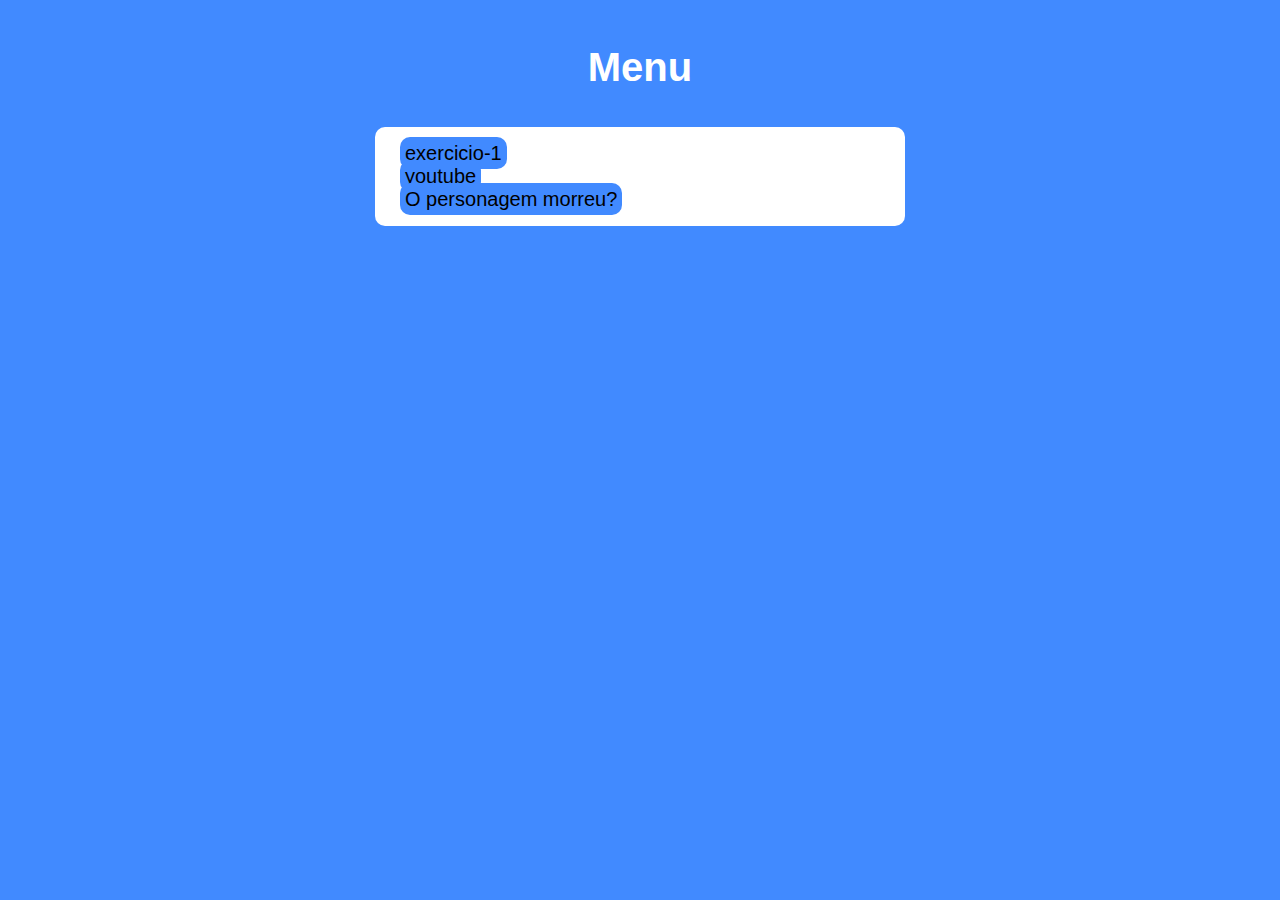
<file: index.html>
<!DOCTYPE html>
<html lang="ptpt">
<head>
    <meta charset="UTF-8">
    <meta name="viewport" content="width=device-width, initial-scale=1.0">
    <title>menu</title>
    <link rel="stylesheet" href="estilo.css">
</head>
<body>
    <header>
        <h1>Menu</h1>
    </header>
    <section id="links">
       <a href="exercicio-1/exercicio1.html">exercicio-1</a>
       <br>
       <a href="youtube/index.html">youtube</a>
       <br>
       <a href="persona-morreo/index.html">O personagem morreu?</a>
    </section>
    
</body>
</html>
</file>
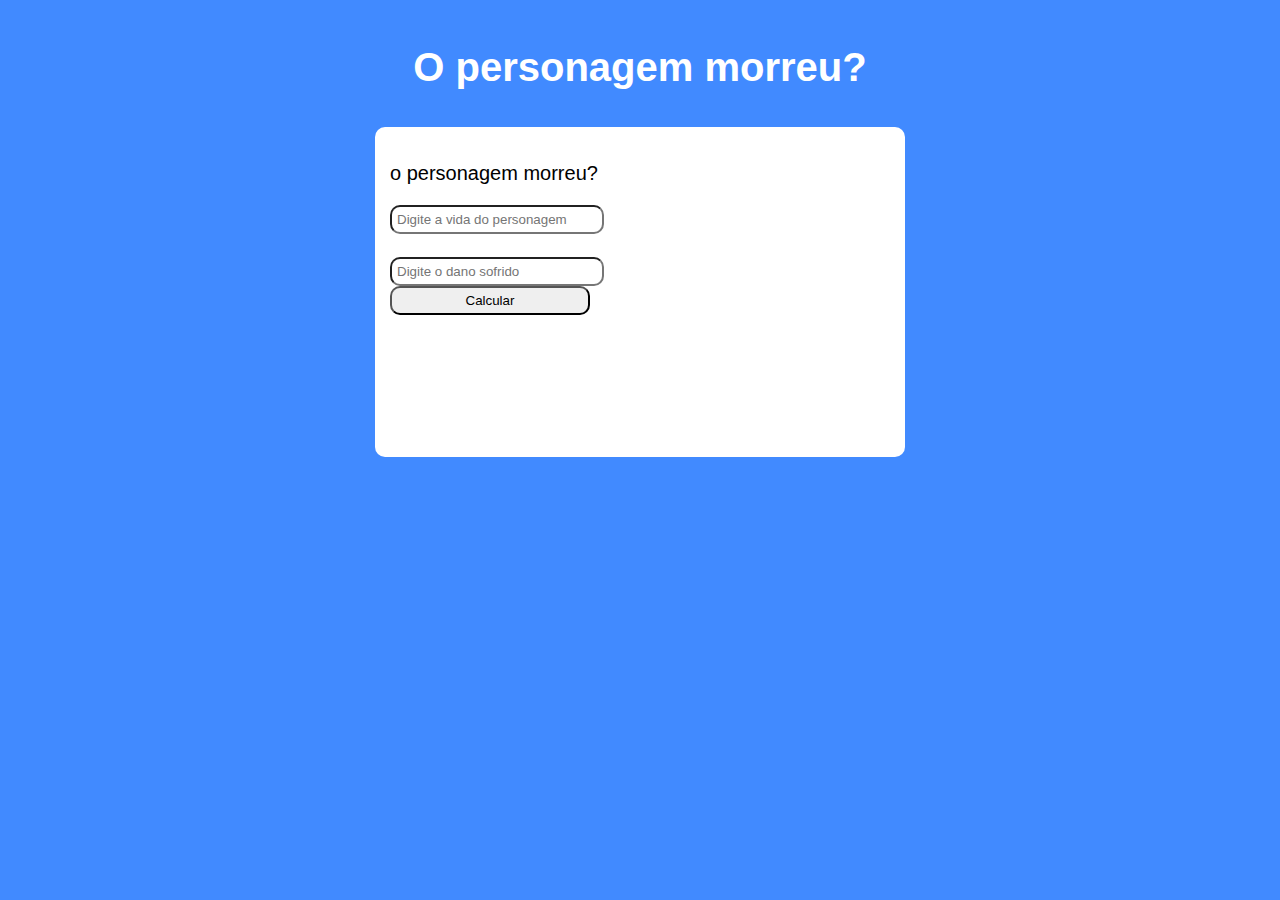
<file: persona-morreo/index.html>
<!DOCTYPE html>
<html lang="en">
<head>
    <meta charset="UTF-8">
    <meta name="viewport" content="width=device-width, initial-scale=1.0">
    <title>O personagem morreu?</title>
    <link rel="stylesheet" href="estilo.css".css">
</head>
<body>
    <header>
        <h1>O personagem morreu?</h1>
    </header>
    <section id="entrada">
        <p>o personagem morreu?</p>
        <input id="vida" type="number" name="vida" id="vida" placeholder="Digite a vida do personagem">
        <br>
        <br>
        <input id="dano" type="number" name="dano" id="dano" placeholder="Digite o dano sofrido">
        <br>
        <input type="button" value="Calcular" onclick="calcular()">
    </section>
    <section id="oculto" style="display:none">
        <h2>Calculado com suseso!</h2>
        <h4 id="resultado"></h4>
        <p>Vida atual do personagem: <span id="vida_calc"></span></p>
        <p>Dano sofrido pelo personagem: <span id="dano_calc"></span></p>        
        <br>
        <input type="button" value="Voltar" onclick="voltar()">
    </section>
</body>
<script src="js.js"></script>
</html>
</file>
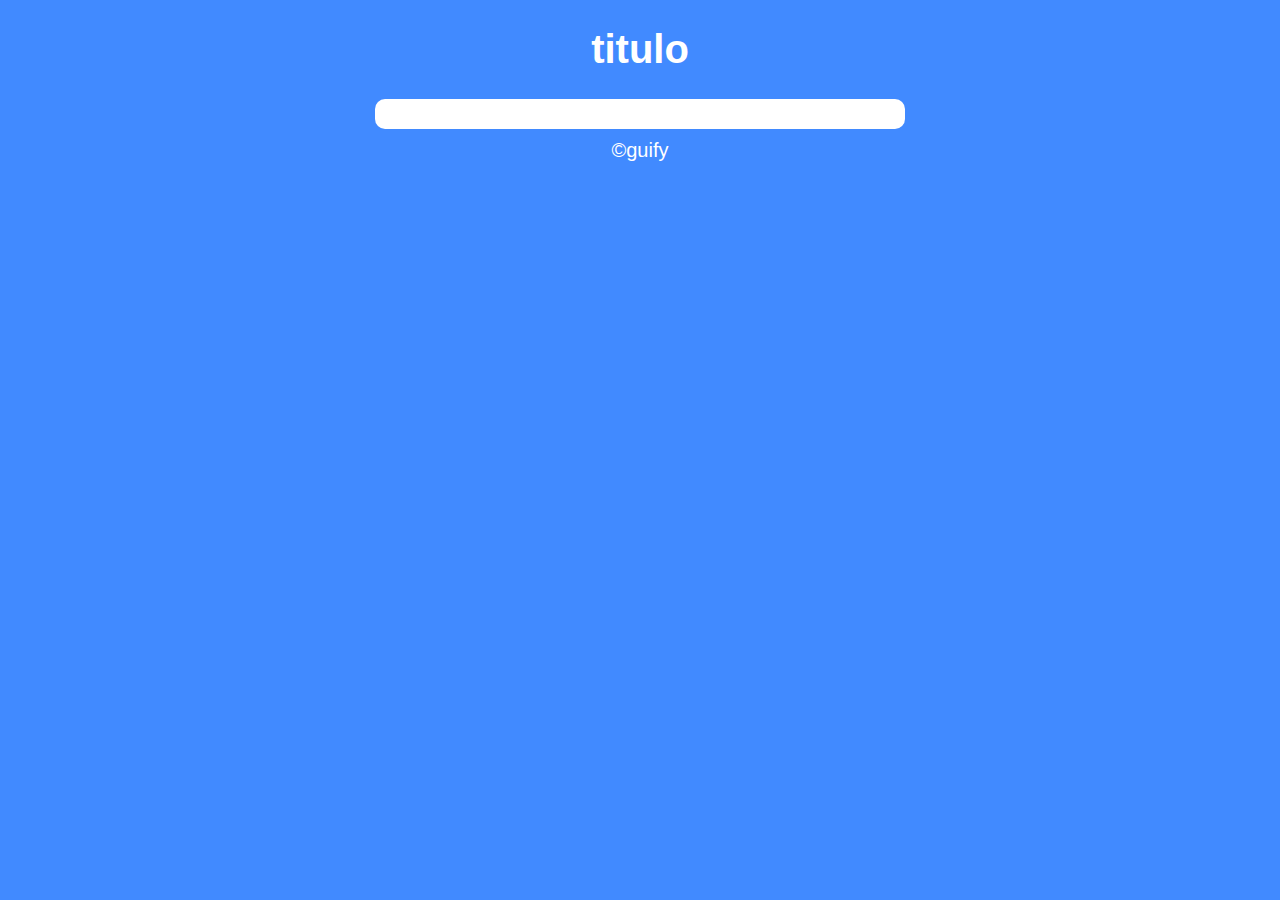
<file: 1.ficheros-base/exercicio1.html>
<!DOCTYPE html>
<html lang="ptpt">
<head>
    <meta charset="UTF-8">
    <meta name="viewport" content="width=device-width, initial-scale=1.0">
    <title>Document</title>
</head><link rel="stylesheet" href="estilo.css">
<body>
    <header>
        <h1>titulo</h1>
    </header>
    <section>
        <div>

        </div>
        <div>

        </div>

    </section>
    <footer>
        <a href="https://github.com/guify11" target="_blank" style="color: white; text-decoration: none;">&copy;guify</a>
</body>
</html>
</file>
<file: estilo.css>
body{
    background-color:rgb(65, 138, 255) ;
    font: normal 15pt arial;
}

header{
    width: 120px;
    color: white;
    text-align: center;
    padding: 10px;
    border-radius: 10px;
    margin: auto;

}
section{
    background-color: white;
    border-radius: 10px;
    padding: 15px;
    width: 500px;
    margin: auto;

}

a{
    background-color: rgb(65, 138, 255);
    text-decoration: none;
    color: black;
    margin: 10px;
    padding: 5px;
    border-radius: 10px;
}
</file>
<file: persona-morreo/estilo.css>
body{
    background-color:rgb(65, 138, 255) ;
    font: normal 15pt arial;
}

header{
    color: white;
    text-align: center;
    padding: 10px;
    border-radius: 10px;
    margin: auto;

}
section{
    background-color: white;
    border-radius: 10px;
    padding: 15px;
    width: 500px;
    height: 300px;
    margin: auto;

}

a{
    background-color: rgb(65, 138, 255);
    text-decoration: none;
    color: black;
    margin: 10px;
    padding: 5px;
    border-radius: 10px;
}

input{
    border-radius: 10px;
    padding: 5px;
    width: 200px;
}
</file>
<file: 1.ficheros-base/estilo.css>
body{
    background-color:rgb(65, 138, 255) ;
    font: normal 15pt arial;
}

header{
    color: white;
    text-align: center;

}

section{
    background-color: white;
    border-radius: 10px;
    padding: 15px;
    width: 500px;
    margin: auto;

}

footer{
    text-align: center;
    color: white;
    margin-top: 10px;
    
}
</file>
